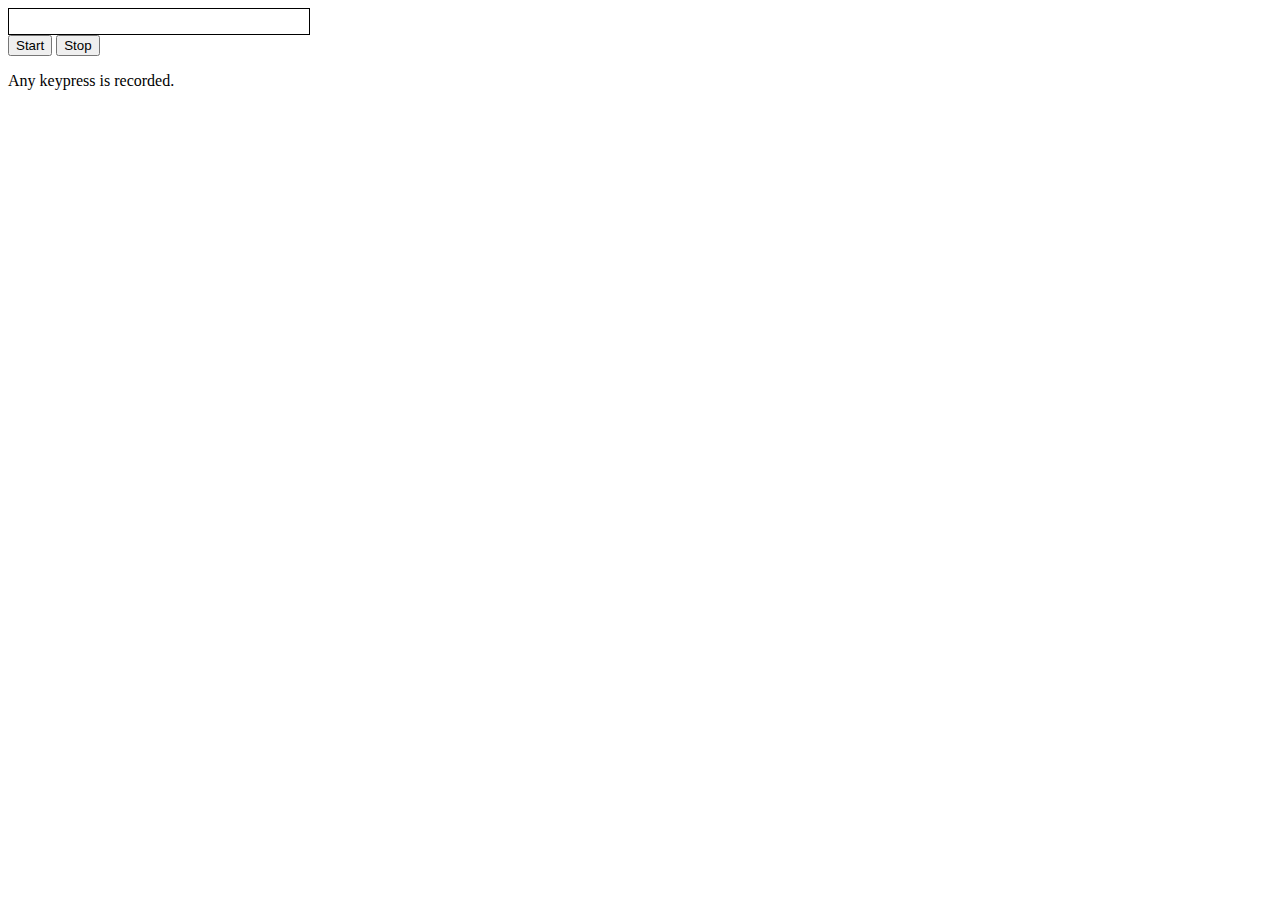
<file: demo/index.html>
<html lang="et">
<head>
	<meta http-equiv="Content-Type" content="text/html; charset=UTF-8">
	<meta charset="utf-8">
	<title>Needle demo</title>
	<link rel="stylesheet" href="graph.css">
</head>
<body style="zoom: 1;">
	<canvas id="graph"></canvas>

	<div>
		<button onclick="n.start()">Start</button>
		<button onclick="n.stop()">Stop</button>
	</div>

	<p>Any keypress is recorded.</p>

	<script src="../lib/Needle.js"></script>
	<script src="index.js"></script>

</body></html>
</file>
<file: demo/graph.css>
canvas {
	width: 300px;
	height: 25px;
	border: 1px solid black;
}
</file>
